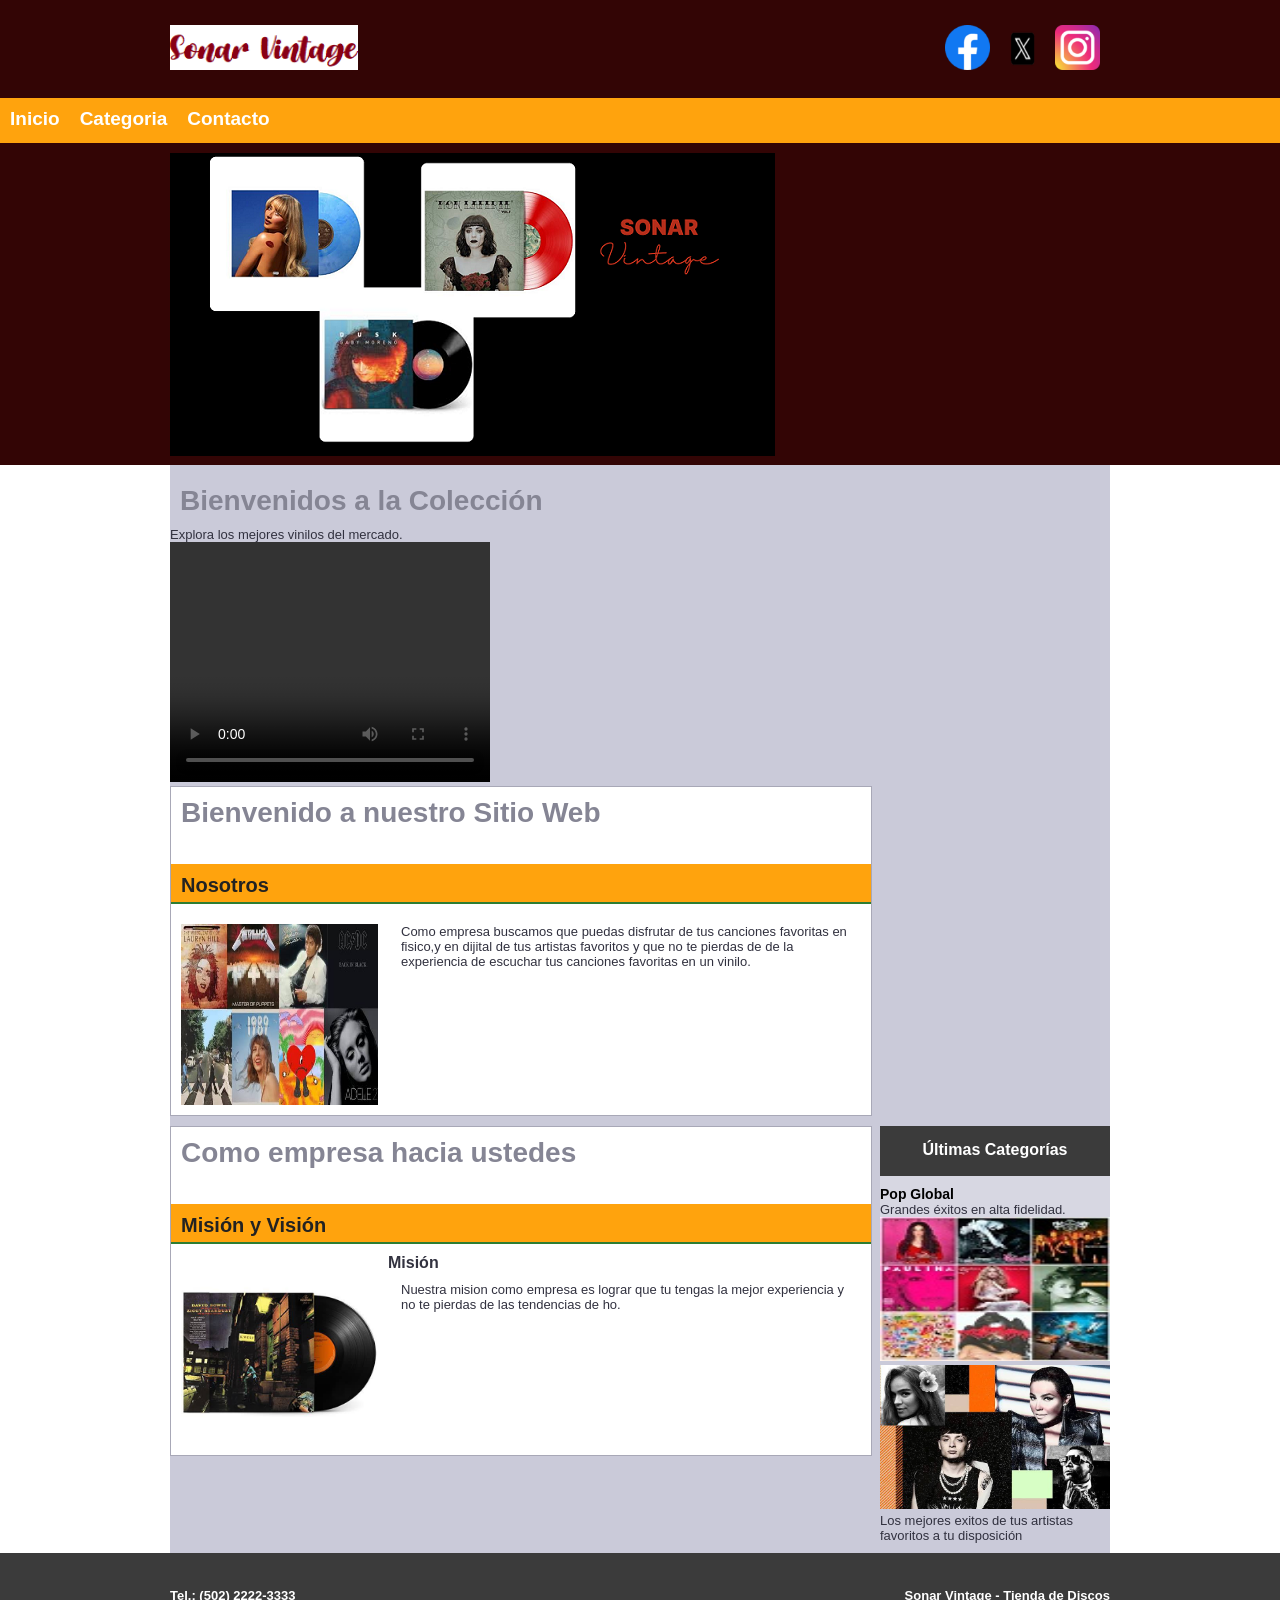
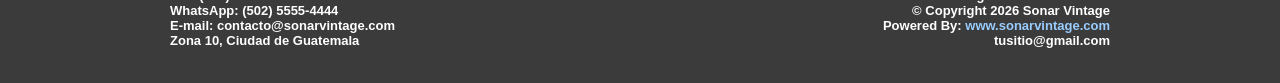
<file: index.html>
<!DOCTYPE html>
<html lang="en">
<head>
    <meta  http-equiv="content-Type" content="text/html; charset=UTF-8">
    <link href="estilos/estilos.css" rel="stylesheet" type="text/css">
    <title>Sonar Vintage</title>
</head>
<body>
    <section id="superior">
        <header id="cabecera">
            <div id="logo">
                <img src="img/logo.png" alt="" height="45" width="188">    
            </div>
               <ul>
                 <li>
                    <img src="img/iconfinder-social-media-applications-3instagram-4102579_113804.png" alt="" height="45" width="45">
                 </li>
                 <li>
                    <img src="img/twitter_x_new_logo_square_x_icon_256075.png" alt="" height="45" width="45">
                 </li>
                 <li>
                    <img src="img/facebook_logo_icon_147291.png" alt="" height="45" width="45">
                 </li>
               </ul>
        </header>
        <nav>
            <ul>
                <li><a href="index.html">Inicio</a></li>
                <li><a href="categorias.html">Categoria</a></li>
                <li><a href="contacto.html">Contacto</a></li>
            </ul>
        </nav>
        <article id="slider">
            <img src="img/Blue Modern Aesthetic Summer Photo Collage Banner.png"/>
        </article>
    </section>
    <section id="contenedor">
        <article>
            <h2>Bienvenidos a la Colección</h2>
            <p>Explora los mejores vinilos del mercado.</p>
           <video src="video/sonido vintage.mp4.mp4" width="320" height="240" controls autoplay loop>
            Tu navegador no soporta videos
           </video>
        </article>
        <article class="info">
        <h2>Bienvenido a nuestro Sitio Web</h2>
        <h3>Nosotros</h3>
        <img src="img/Nosotros.jpg" width="197" height="181" alt="Nosotros">
        <p>Como empresa buscamos que puedas disfrutar de tus canciones favoritas 
            en fisico,y en dijital de tus artistas favoritos y que no te pierdas de 
            de la experiencia de escuchar tus canciones favoritas en un vinilo.
        </p>
     </article>
        <article class="info">
        <h2>Como empresa hacia ustedes</h2>
        <h3>Misión y Visión</h3>
        <div class="comoempresa">
            <img src="img/Misión.jpg" width="197" height="181" alt="Misión">
            <h6>Misión</h6>
            <p>Nuestra mision como empresa es lograr que tu tengas la mejor experiencia y no
                te pierdas de las tendencias de ho.
            </p>
        </div>
    </article>
        <aside>
            <h4>Últimas Categorías</h4>
            <h5>Pop Global</h5>
            <p>Grandes éxitos en alta fidelidad.</p>
            <img src="img/pop.jpg" alt="Rock" width="230" height="144">
            <img src="img/pp.jpg" alt="Pop"  width="230" height="144">
            <p>Los mejores exitos de
                tus artistas favoritos
                a tu disposición
            </p>
        </aside>
     <div id="limpiar"></div>
    </section>
        <section id="inferior">
    <footer>
        <p id="infocontacto">
            Tel.: (502) 2222-3333<br>
            WhatsApp: (502) 5555-4444<br>
            E-mail: contacto@sonarvintage.com<br>
            Zona 10, Ciudad de Guatemala
        </p>
        <p id="powered">
            Sonar Vintage - Tienda de Discos<br>
            &copy; Copyright 2026 Sonar Vintage<br>
            Powered By: <a href="index.html" title="Sonar Vintage">www.sonarvintage.com</a><br>
            tusitio@gmail.com
        </p>
    </footer>
    </section>
</body>
</html>
</file>
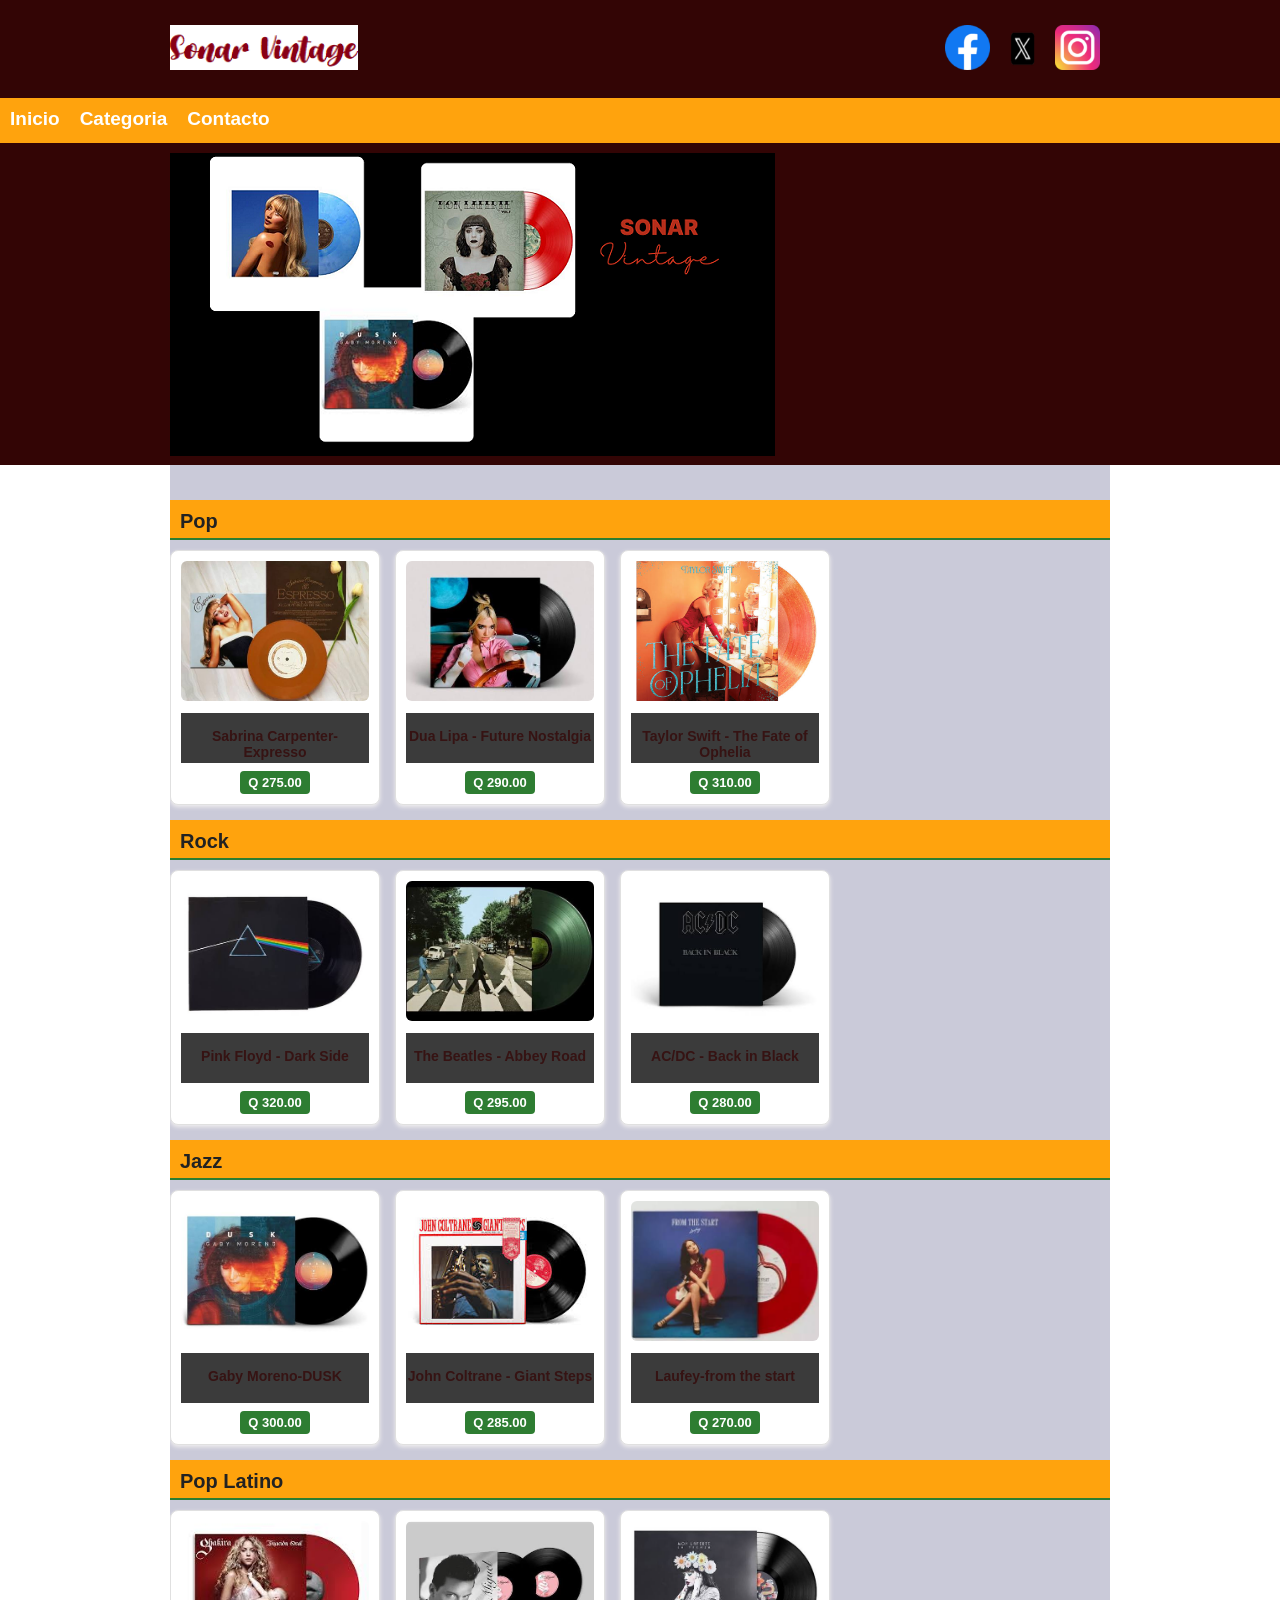
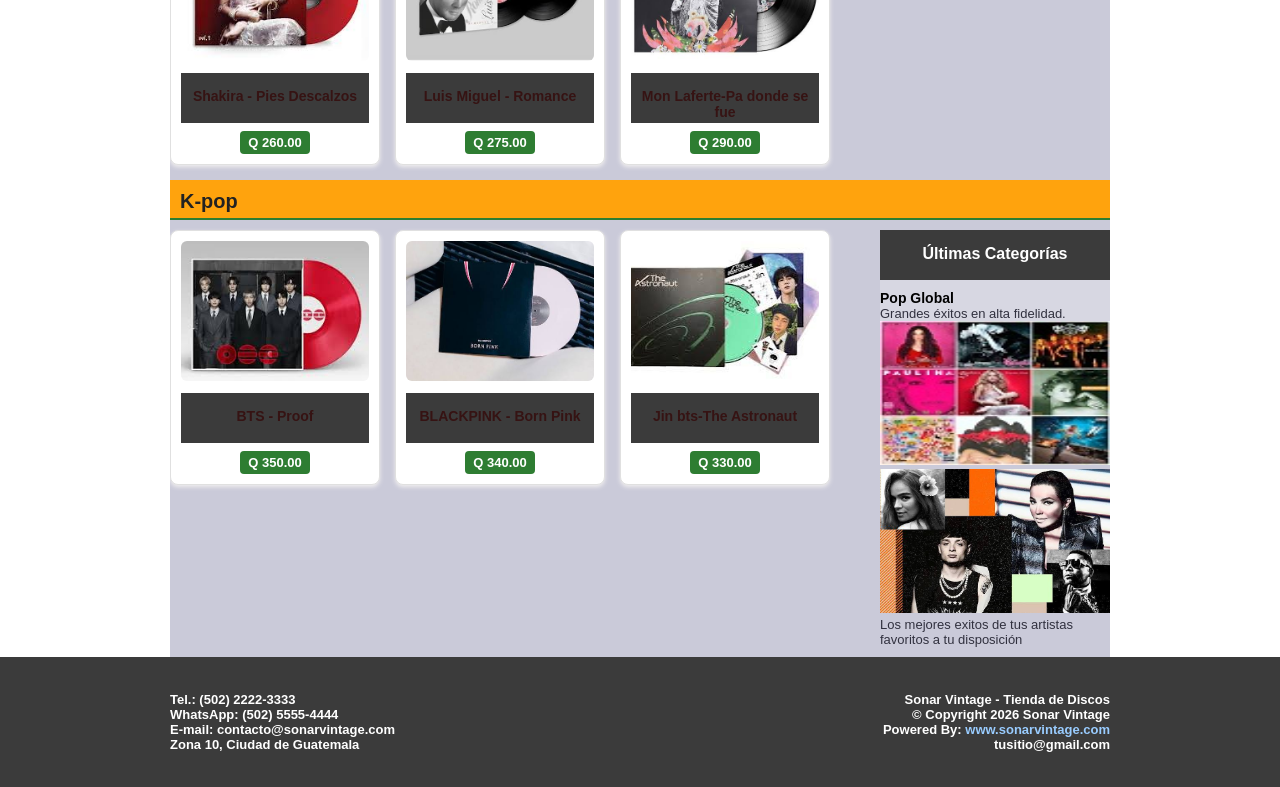
<file: categorias.html>
<!DOCTYPE html>
<html lang="en">
<head>
    <meta  http-equiv="content-Type" content="text/html; charset=UTF-8">
    <link href="estilos/estilos.css" rel="stylesheet" type="text/css">
    <title>Sonar Vintage</title>
</head>
<body>
    <section id="superior">
        <header id="cabecera">
            <div id="logo">
                <img src="img/logo.png" alt="" height="45" width="188">    
            </div>
               <ul>
                 <li>
                    <img src="img/iconfinder-social-media-applications-3instagram-4102579_113804.png" alt="" height="45" width="45">
                 </li>
                 <li>
                    <img src="img/twitter_x_new_logo_square_x_icon_256075.png" alt="" height="45" width="45">
                 </li>
                 <li>
                    <img src="img/facebook_logo_icon_147291.png" alt="" height="45" width="45">
                 </li>
               </ul>
        </header>
        <nav>
            <ul>
                <li><a href="index.html">Inicio</a></li>
                <li><a href="categorias.html">Categoria</a></li>
                <li><a href="contacto.html">Contacto</a></li>
            </ul>
        </nav>
        <article id="slider">
            <img src="img/Blue Modern Aesthetic Summer Photo Collage Banner.png"/>
        </article>
    </section>
    <section id="contenedor">
    <h3>Pop</h3>
    <div class="tienda-grid">
        <article class="tarjeta-producto">
            <img src="img/sabri.jpg" alt="Vinilo Pop 1">
            <h4>Sabrina Carpenter-Expresso</h4>
            <p class="precio">Q 275.00</p>
        </article>
        <article class="tarjeta-producto">
            <img src="img/dua.jpg" alt="Vinilo Pop 2">
            <h4>Dua Lipa - Future Nostalgia</h4>
            <p class="precio">Q 290.00</p>
        </article>
        <article class="tarjeta-producto">
            <img src="img/the.jpg" alt="Vinilo Pop 3">
            <h4>Taylor Swift - The Fate of Ophelia</h4>
            <p class="precio">Q 310.00</p>
        </article>
    </div>
    <h3>Rock</h3>
    <div class="tienda-grid">
        <article class="tarjeta-producto">
            <img src="img/dar.jpg" alt="Vinilo Rock 1">
            <h4>Pink Floyd - Dark Side</h4>
            <p class="precio">Q 320.00</p>
        </article>
        <article class="tarjeta-producto">
            <img src="img/ver.jpg" alt="Vinilo Rock 2">
            <h4>The Beatles - Abbey Road</h4>
            <p class="precio">Q 295.00</p>
        </article>
        <article class="tarjeta-producto">
            <img src="img/ac.jpg" alt="Vinilo Rock 3">
            <h4>AC/DC - Back in Black</h4>
            <p class="precio">Q 280.00</p>
        </article>
    </div>
    <h3>Jazz</h3>
    <div class="tienda-grid">
        <article class="tarjeta-producto">
            <img src="img/gaby.jpg" alt="Vinilo Jazz 1">
            <h4>Gaby Moreno-DUSK</h4>
            <p class="precio">Q 300.00</p>
        </article>
        <article class="tarjeta-producto">
            <img src="img/mn.jpg" alt="Vinilo Jazz 2">
            <h4>John Coltrane - Giant Steps</h4>
            <p class="precio">Q 285.00</p>
        </article>
        <article class="tarjeta-producto">
            <img src="img/star.jpg" alt="Vinilo Jazz 3">
            <h4>Laufey-from the start</h4>
            <p class="precio">Q 270.00</p>
        </article>
    </div>
    <h3>Pop Latino</h3>
    <div class="tienda-grid">
        <article class="tarjeta-producto">
            <img src="img/sh.jpg" alt="Vinilo Latino 1">
            <h4>Shakira - Pies Descalzos</h4>
            <p class="precio">Q 260.00</p>
        </article>
        <article class="tarjeta-producto">
            <img src="img/lui.jpg" alt="Vinilo Latino 2">
            <h4>Luis Miguel - Romance</h4>
            <p class="precio">Q 275.00</p>
        </article>
        <article class="tarjeta-producto">
            <img src="img/mon.jpg" alt="Vinilo Latino 3">
            <h4>Mon Laferte-Pa donde se fue</h4>
            <p class="precio">Q 290.00</p>
        </article>
    </div>
    <h3>K-pop</h3>
    <div class="tienda-grid">
        <article class="tarjeta-producto">
            <img src="img/ca.jpg" alt="Vinilo Kpop 1">
            <h4>BTS - Proof</h4>
            <p class="precio">Q 350.00</p>
        </article>
        <article class="tarjeta-producto">
            <img src="img/black.jpg" alt="Vinilo Kpop 2">
            <h4>BLACKPINK - Born Pink</h4>
            <p class="precio">Q 340.00</p>
        </article>
        <article class="tarjeta-producto">
            <img src="img/vinn.jpg" alt="Vinilo Kpop 3">
            <h4>Jin bts-The Astronaut</h4>
            <p class="precio">Q 330.00</p>
        </article>
    </div>
    <aside>
        <h4>Últimas Categorías</h4>
        <h5>Pop Global</h5>
        <p>Grandes éxitos en alta fidelidad.</p>
        <img src="img/pop.jpg" alt="Rock" width="230" height="144">
        <img src="img/pp.jpg" alt="Pop" width="230" height="144">
        <p>Los mejores exitos de tus artistas favoritos a tu disposición</p>
    </aside>
    <div id="limpiar"></div>
</section>
        <section id="inferior">
    <footer>
        <p id="infocontacto">
            Tel.: (502) 2222-3333<br>
            WhatsApp: (502) 5555-4444<br>
            E-mail: contacto@sonarvintage.com<br>
            Zona 10, Ciudad de Guatemala
        </p>
        <p id="powered">
            Sonar Vintage - Tienda de Discos<br>
            &copy; Copyright 2026 Sonar Vintage<br>
            Powered By: <a href="index.html" title="Sonar Vintage">www.sonarvintage.com</a><br>
            tusitio@gmail.com
        </p>
    </footer>
    </section>
</body>
</html>
</file>
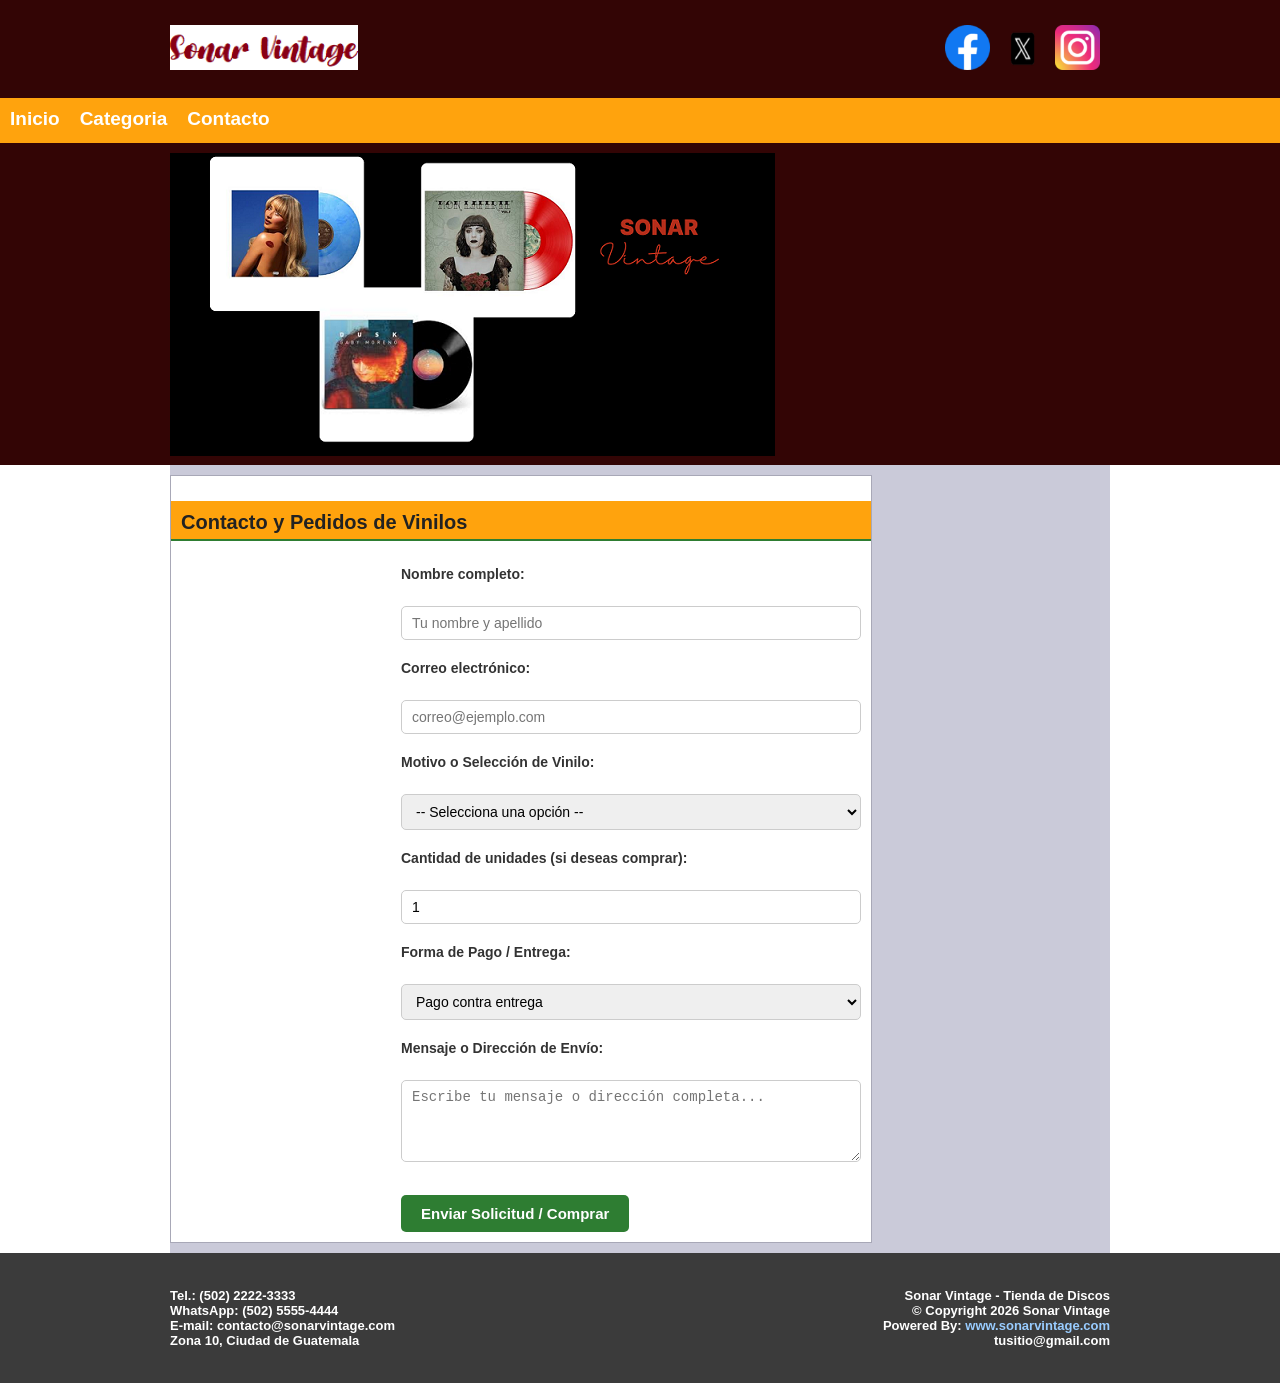
<file: contacto.html>
<!DOCTYPE html>
<html lang="en">
<head>
    <meta  http-equiv="content-Type" content="text/html; charset=UTF-8">
    <link href="estilos/estilos.css" rel="stylesheet" type="text/css">
    <title>Sonar Vintage</title>
</head>
<body>
    <section id="superior">
        <header id="cabecera">
            <div id="logo">
                <img src="img/logo.png" alt="" height="45" width="188">    
            </div>
               <ul>
                 <li>
                    <img src="img/iconfinder-social-media-applications-3instagram-4102579_113804.png" alt="" height="45" width="45">
                 </li>
                 <li>
                    <img src="img/twitter_x_new_logo_square_x_icon_256075.png" alt="" height="45" width="45">
                 </li>
                 <li>
                    <img src="img/facebook_logo_icon_147291.png" alt="" height="45" width="45">
                 </li>
               </ul>
        </header>
        <nav>
            <ul>
                <li><a href="index.html">Inicio</a></li>
                <li><a href="categorias.html">Categoria</a></li>
                <li><a href="contacto.html">Contacto</a></li>
            </ul>
        </nav>
        <article id="slider">
            <img src="img/Blue Modern Aesthetic Summer Photo Collage Banner.png"/>
        </article>
    </section>
    <section id="contenedor">
          <article class="info">
    <h3>Contacto y Pedidos de Vinilos</h3>
    <form action="#" method="post">
        <p>
            <label for="nombre">Nombre completo:</label><br>
            <input type="text" id="nombre" name="nombre" placeholder="Tu nombre y apellido" required>
        </p>
        <p>
            <label for="correo">Correo electrónico:</label><br>
            <input type="email" id="correo" name="correo" placeholder="correo@ejemplo.com" required>
        </p>
        <p>
            <label for="asunto">Motivo o Selección de Vinilo:</label><br>
            <select id="asunto" name="asunto" required>
                <option value="">-- Selecciona una opción --</option>
                <option value="consulta">Consulta General / Información</option>
                <option value="pop">Sabrina Carpenter - Expresso (Q 275.00)</option>
                <option value="rock">Pink Floyd - Dark Side (Q 320.00)</option>
                <option value="jazz">Gaby Moreno - DUSK (Q 300.00)</option>
                <option value="latino">Shakira - Pies Descalzos (Q 260.00)</option>
                <option value="kpop">BTS - Proof (Q 350.00)</option>
            </select>
        </p>
        <p>
            <label for="cantidad">Cantidad de unidades (si deseas comprar):</label><br>
            <input type="number" id="cantidad" name="cantidad" min="1" max="10" value="1">
        </p>
        <p>
            <label for="pago">Forma de Pago / Entrega:</label><br>
            <select id="pago" name="pago">
                <option value="efectivo">Pago contra entrega</option>
                <option value="tarjeta">Tarjeta de Crédito / Débito</option>
                <option value="transferencia">Transferencia Bancaria</option>
            </select>
        </p>
        <p>
            <label for="mensaje">Mensaje o Dirección de Envío:</label><br>
            <textarea id="mensaje" name="mensaje" rows="4" placeholder="Escribe tu mensaje o dirección completa..." required></textarea>
        </p>
        <p>
            <button type="submit">Enviar Solicitud / Comprar</button>
        </p>
    </form>
</article>
 <div id="limpiar"></div>
    </Section>
        <section id="inferior">
    <footer>
        <p id="infocontacto">
            Tel.: (502) 2222-3333<br>
            WhatsApp: (502) 5555-4444<br>
            E-mail: contacto@sonarvintage.com<br>
            Zona 10, Ciudad de Guatemala
        </p>
        <p id="powered">
            Sonar Vintage - Tienda de Discos<br>
            &copy; Copyright 2026 Sonar Vintage<br>
            Powered By: <a href="index.html" title="Sonar Vintage">www.sonarvintage.com</a><br>
            tusitio@gmail.com
        </p>
    </footer>
    </section>
</body>
</html>
</file>
<file: estilos/estilos.css>
* {
    margin: 0;
    padding: 0;
}
/* Encabezado */
section#superior {
    background: #330505;
    height: 465px;
}
header#cabecera {
    display: block;
    margin: auto;
    width: 940px;
    height: 98px;
}
#cabecera ul {
    float: right;
    list-style: none;
    display: block;
    margin: 0;
    margin-top: 15px;
    padding: 0;
    height: 65px;
    width: 175px;
}
#cabecera ul li {
    display: block;
    float: right;
    margin-right: 10px;
    margin-top: 10px;
    height: 45px;
    width: 45px;
}
div#logo {
    float: left;
    height: 50px;
    margin-top: 25px;
    width: 188px;
}
/* Menu de Navegación */
nav { 
    background: #FFA30D;
    display: block;
    height: 45px;
    margin: auto;
    padding: 0;
}
nav ul {
    display: block;
    float: left;
    list-style: none;
}
nav li {
    float: left;
}
nav a {
    color: #FFF;
    display: block;
    font-family: Arial, Helvetica, sans-serif;
    font-weight: bold;
    font-size: 19px;
    height: 25px;
    padding: 10px;
    text-decoration: none;
}
nav a:hover, a:focus {
    background: #d4b31e;
    color: #000;
}
#slider {
    display: block;
    margin: auto;
    margin-top: 10px;
    height: 295px;
    width: 940px;
}
/* Contenedor Principal */
section#contenedor {
    background: #CACAD9;
    display: block;
    margin: auto;
    width: 940px;
    overflow: hidden; /* Obliga al contenedor a encerrar los elementos flotantes */
    padding-top: 10px; /* Margen superior interno limpio para que nada choque arriba */
}
section#contenedorinterior {
    background: #CACAD9;
    background: -moz-linear-gradient(top, #d7d7e2 24%, #cacad9 53%);
    background: -webkit-gradient(linear, left top, left bottom, color-stop(24%, #d7d7e2), color-stop(53%, #cacad9));
    background: -webkit-linear-gradient(top, #d7d7e2 24%, #cacad9 53%);
    background: -o-linear-gradient(top, #d7d7e2 24%, #cacad9 53%);
    background: -ms-linear-gradient(top, #d7d7e2 24%, #cacad9 53%);
    background: linear-gradient(to bottom, #d7d7e2 24%, #cacad9 53%);
    filter: progid:DXImageTransform.Microsoft.gradient( startColorstr='#d7d7e2', endColorstr='#cacad9',GradientType=0 );
    display: block;
    margin: auto;
    width: 940px;
}
/* Columna de contenido principal (alineada al tope con 0) */
section#contenido {
    display: block;
    float: left;
    margin-top: 0 !important;
    width: 700px;
}
.info {
    background: #FFF;
    border: 1px solid #A8A8B7;
    margin-bottom: 10px;
    float: left;
    display: block;
    padding: 0;
    width: 700px;
}
/* Aside / Últimas Categorías (Forzado al tope absoluto a la par del contenido) */
aside {
    background: #d7d7e2;
    background: -moz-linear-gradient(top, #d7d7e2 24%, #cacad9 53%);
    background: -webkit-gradient(linear, left top, left bottom, color-stop(24%, #d7d7e2), color-stop(53%, #cacad9));
    background: -webkit-linear-gradient(top, #d7d7e2 24%, #cacad9 53%);
    background: -o-linear-gradient(top, #d7d7e2 24%, #cacad9 53%);
    background: -ms-linear-gradient(top, #d7d7e2 24%, #cacad9 53%);
    background: linear-gradient(to bottom, #d7d7e2 24%, #cacad9 53%);
    filter: progid:DXImageTransform.Microsoft.gradient( startColorstr='#d7d7e2', endColorstr='#cacad9',GradientType=0 );
    display: block;
    float: right;
    margin-top: 0 !important; /* Elimina cualquier espacio superior que lo baje */
    margin-bottom: 10px;
    width: 230px;
}
/* Tipografías y Encabezados */
h2 {
    font-family: Arial;
    font-size: 28px;
    color: #858594;
    padding: 10px;
}
h3 {
    background: #FFA30D;
    color: #FFF;
    font-family: Arial, Helvetica, sans-serif;
    font-size: 24px;
    padding: 10px;
}
h4 {
    background: #3B3B3B;
    color: #FFF;
    vertical-align: middle;
    padding-top: 15px;
    font-family: Tahoma, Geneva, sans-serif;
    font-size: 16px;
    height: 35px;
    text-align: center;
}
h5 {
    font-family: Tahoma, Geneva, sans-serif;
    font-size: 14px;
    margin-top: 10px;
}
h6 {
    font-family: Tahoma, Geneva, sans-serif;
    font-size: 16px;
    color: #32323F;
}
p {
    color: #31313F;
    font-family: "Trebuchet MS", Arial, Helvetica, sans-serif;
    font-size: 13px;
}
.info p {
    display: block;
    width: 460px;
    float: right;
    color: #31313F;
    font-family: "Trebuchet MS", Arial, Helvetica, sans-serif;
    font-size: 13px;
    padding: 10px;
}
.info img {
    display: block;
    float: left;
    margin: 10px;
}
.comoempresa {
    width: 700px;
    display: block;
    float: left;
}
#limpiar {
    clear: both;
}
/* Pie de Página */
section#inferior {
    background: #3B3B3B;
}
footer {
    display: block;
    margin: auto;
    height: 130px;
    width: 940px;
}
#infocontacto {
    color: #FFF;
    font-family: Tahoma, Geneva, sans-serif;
    font-size: 13px;
    font-weight: bold;
    display: block;
    float: left;
    margin-top: 35px;
    text-align: left;
    width: 300px;
}
#powered {
    color: #FFF;
    font-family: Tahoma, Geneva, sans-serif;
    font-size: 13px;
    font-weight: bold;
    display: block;
    float: right;
    margin-top: 35px;
    text-align: right;
    width: 300px;
}
#powered a {
    text-decoration: none;
    color: #9CF;
}
/* Títulos de las categorías */
#contenedor h3 {
    color: #222;
    font-size: 20px;
    margin-top: 25px;
    margin-bottom: 10px;
    border-bottom: 2px solid #2e7d32;
    padding-bottom: 5px;
    clear: both;
}
/* Contenedor principal del catálogo */
.tienda-grid {
    width: 700px;
    float: left;
    margin-bottom: 15px;
}
/* Tarjeta individual de vinilo */
.tarjeta-producto {
    width: 210px;
    float: left;
    margin-right: 15px;
    padding: 10px;
    background-color: #ffffff;
    border: 1px solid #e0e0e0;
    border-radius: 8px;
    box-shadow: 0 2px 4px rgb(241, 239, 239);
    text-align: center;
    box-sizing: border-box;
}
.tarjeta-producto img {
    width: 100%;
    height: 140px;
    object-fit: cover;
    border-radius: 6px;
}
.tarjeta-producto h4 {
    font-size: 14px;
    margin: 8px 0;
    color: #361313;
}
.precio {
    background-color: #2e7d32;
    color: #ffffff;
    padding: 4px 8px;
    border-radius: 4px;
    font-weight: bold;
    font-size: 13px;
    display: inline-block;
}
/* Formulario de contacto */
.info form {
    margin-top: 15px;
}
.info form label {
    font-weight: bold;
    color: #333;
    font-size: 14px;
    margin-bottom: 5px;
    display: block;
}
.info form input[type="text"],
.info form input[type="email"],
.info form input[type="number"],
.info form select,
.info form textarea {
    width: 100%;
    padding: 8px 10px;
    margin-top: 4px;
    border: 1px solid #ccc;
    border-radius: 5px;
    box-sizing: border-box;
    font-size: 14px;
}
.info form button[type="submit"] {
    background-color: #2e7d32;
    color: #ffffff;
    border: none;
    padding: 10px 20px;
    font-size: 15px;
    font-weight: bold;
    border-radius: 5px;
    cursor: pointer;
    margin-top: 10px;
}
</file>
